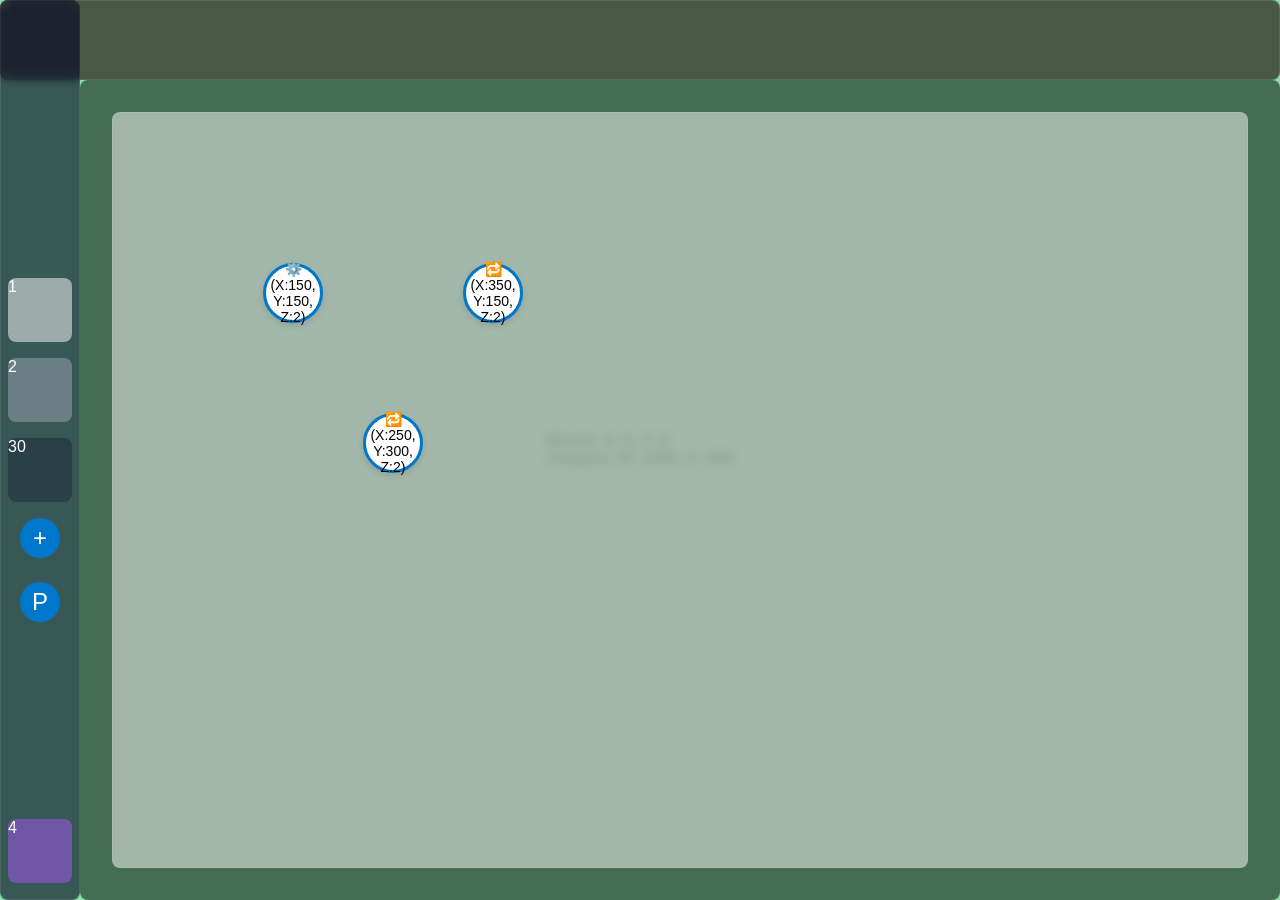
<file: index.html>
<!DOCTYPE html>
<html lang="es">
<head>
  <meta charset="UTF-8" />
  <meta name="viewport" content="width=device-width, initial-scale=1.0" />
  <title>Mizu Diagram</title>
  <link rel="stylesheet" href="./src/css/core.css">
  <link rel="stylesheet" href="./src/css/nodos.css">
  <script type="module" src="./src/js/core.js"></script>
  <link rel="icon" type="image/x-icon" href="./favicon.ico">
  <!-- Estilos críticos inline -->
  <style>
    html { 
      visibility: hidden;
      opacity: 0;
      transition: opacity 0.3s ease-in;
    }
    body {
      margin: 0;
      font-family: -apple-system, BlinkMacSystemFont, sans-serif;
    }
  </style>
</head>

<!-- Añadido: clase 'debug' para ver puertos durante desarrollo (opcional) -->
<body id="body-container" class="debug">
  <div id="mouse-monitor">
    <div id="mouse-position">X: 0, Y: 0</div>
    <div id="viewport-size">Ancho: 0, Alto: 0</div>
  </div>
  <div id="green-div" class="div"></div>
  <div id="red-bar" class="div"></div>
  <div id="blue-bar" class="div center-vertically">
    <div class="square">1</div>
    <div class="square">2</div>
    <div class="square">30</div>
    <button id="create-node-btn" class="node-btn">
      <span class="plus-icon">+</span>
    </button>
    <div class="foot-square">4</div>
  </div>
  <div id="yellow-square" class="div">  
    <div id="cube">
      <div id="hologram"></div>
    </div>
  </div>
  <div id="black-bar" class="div">
    <div id="black-content-wrapper" class="w-full h-full">
      <!-- EL CONTENIDO DINÁMICO SERÁ INYECTADO AQUÍ POR JAVASCRIPT -->
      <div id="canvas" style="width: 100%; height: 100%; position: relative;">
        <!-- Capa para dibujar conexiones con DIV en lugar de SVG -->
        <div id="connections-layer" style="position: absolute; top: 0; left: 0; width: 100%; height: 100%;"></div>
      </div>
    </div>
  </div>
</body>
</html>
</file>
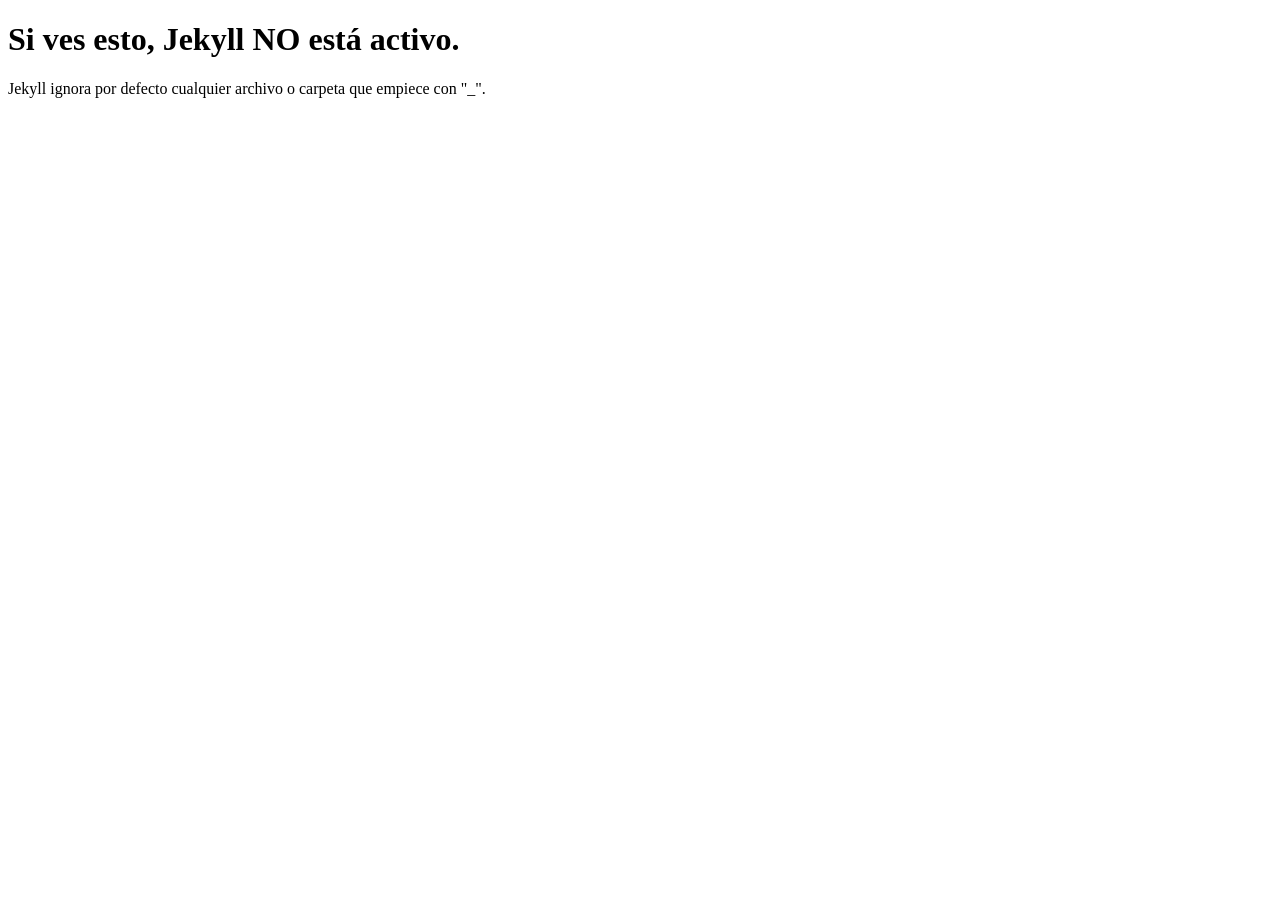
<file: _test.html>
<!DOCTYPE html>
<html>
<head><title>Test Jekyll</title></head>
<body>
  <h1>Si ves esto, Jekyll NO está activo.</h1>
  <p>Jekyll ignora por defecto cualquier archivo o carpeta que empiece con "_".</p>
</body>
</html>
</file>
<file: src/css/core.css>
/* --------------------------------------------------
    RESET Y BASE
-------------------------------------------------- */
* {
    box-sizing: border-box;
    margin: 0;
    padding: 0;
}

html, body {
    height: 100%;
}

body {
    font-family: 'Inter', sans-serif;
    background-color: #f3f4f6;          /* gray-100 */
    min-height: 100vh;
    display: flex;
    align-items: center;
    justify-content: center;
    padding: 1rem;
    position: relative;
    overflow: hidden;                  /* evita scroll si algo se sale */
}

/* --------------------------------------------------
    MONITOR DE INFORMACIÓN
-------------------------------------------------- */
#monitor-info {
    position: absolute;
    top: 1rem;
    right: 1rem;
    background-color: #1f2937;           /* gray-800 */
    color: #ffffff;
    padding: 0.5rem;
    border-radius: 0.375rem;
    font-size: 0.875rem;
    white-space: nowrap;
    z-index: 50;
}

/* --------------------------------------------------
    CAPAS SUPERIOR (VERDE)
-------------------------------------------------- */
body::before {
    content: "";
    position: absolute;
    inset: 0;
    background-color: rgba(34, 197, 94, 0.5); /* green-500 / 50% */
    z-index: 0;
}

/* --------------------------------------------------
    BARRA ROJA SUPERIOR
-------------------------------------------------- */
#red-bar {
    position: absolute;
    width: 100%;
    height: 5rem;                        /* h-20 = 5rem */
    top: 0;
    left: 0;
    background-color: rgba(30, 0, 0, 0.6); /* red-500 / 50% */
    border-radius: 0.5rem;
    z-index: 160;
    transition: transform 0.5s ease, opacity 0.5s ease;
                        color: white;
            padding: 15px;
                           backdrop-filter: blur(5px);
            border: 1px solid rgba(255, 255, 255, 0.1);
}

/* --------------------------------------------------
    BARRA AZUL IZQUIERDA
-------------------------------------------------- */
#blue-bar {
    position: absolute;
    width: 5rem;                         /* w-20 = 5rem */
    height: 100%;
    top: 0;
    left: 0;
    background-color: rgba(0, 0, 30, 0.6); /* blue-500 / 50% */
                        color: white;
            padding: 15px;
                           backdrop-filter: blur(5px);
            border: 1px solid rgba(255, 255, 255, 0.1);
    border-radius: 0.5rem;
    padding: 0.5rem;
    display: flex;
    flex-direction: column;
    justify-content: center;
    align-items: center;
    gap: 1rem;                         /* espacio entre cuadrados */
    z-index: 320;
    transition: transform 0.5s ease, opacity 0.5s ease;
}

/* Tres cuadrados internos de la barra azul */
#blue-bar .square {
    width: 4rem;   /* w-16 */
    height: 4rem;  /* h-16 */
    border-radius: 0.5rem;
}
#blue-bar .square:nth-child(1) { background-color: rgba(255, 255, 255, 0.5); }
#blue-bar .square:nth-child(2) { background-color: rgba(156, 163, 175, 0.5);  /* gray-400 */ }
#blue-bar .square:nth-child(3) { background-color: rgba(31, 41, 55, 0.5);    /* gray-800 */ }

/* Cuadrado morado abajo en la barra azul */
#blue-bar .foot-square {
    position: absolute;
    bottom: 1rem;
    left: 50%;
    transform: translateX(-50%);
    width: 4rem;
    height: 4rem;
    background-color: rgba(168, 85, 247, 0.5); /* purple-500 / 50% */
    border-radius: 0.5rem;
}

/* --------------------------------------------------
    CUADRADO AMARILLO
-------------------------------------------------- */
#yellow-square {
    position: absolute;
    top: 0;
    left: 0;
    width: 5rem;
    height: 5rem;
    background-color: rgba(0, 0, 0, 0.01); 
                           backdrop-filter: blur(5px);
    border-radius: 0.5rem;
    z-index: 1024;
    perspective: 100vh;
    }
#cube {
      display: flex;
      justify-content: center;
      align-items: center;
      width: 100%;
      height: 100%;
      position: relative;
      transform-style: preserve-3d;
    animation: rotateCube 20s infinite linear;
z-index: 1025;
    }
#hologram  {
position: absolute;
   width: 100%;
      height: 100%;
      background: rgba(0, 0, 0, 0);
      display: flex;
      justify-content: center;
      align-items: center;
text-align: center;
background-size: contain;
background-image: url('https://github.com/mizulegendsstudios/mizu-axiscore/blob/main/src/images/png/svgmls.png?raw=true');
      transform: rotateY(  0deg) translateZ(0px);
z-index: 1026;
 }

    @keyframes rotateCube {
      from { transform: rotateY(0deg); }
      to   { transform: rotateY(360deg); }
    }
/* --------------------------------------------------
    CAPA NEGRA
-------------------------------------------------- */
#black-bar {
    position: absolute;
    top: 5rem;   /* top-20 */
    left: 5rem;  /* left-20 */
    right: 0;
    bottom: 0;
    background-size: contain;
    background-image: url('https://github.com/mizulegendsstudios/mizu-board/blob/main/src/img/jpg/wood-texture.jpg?raw=true');
    background-color: rgba(0, 0, 0, 0.5);
    border-radius: 0.5rem;
    padding: 1rem;
    display: flex;
    gap: 0.5rem;
    z-index: 641;
    transition: top 0.5s ease, left 0.5s ease, right 0.5s ease, bottom 0.5s ease;
    /* Estilos para el zoom y pan */
    overflow: hidden;
    cursor: grab;
}

/* Nuevo contenedor para el zoom y pan */
#black-content-wrapper {
    /* Estado inicial */
    transform: translate(0, 0) scale(1);
    /* Transición para el movimiento */
    transition: transform 0.2s ease-out;
    width: 100%;
    height: 100%;
    display: flex;
    gap: 1rem;
    padding: 1rem;
    /* Estilo para el posicionamiento absoluto de los nodos */
    position: relative;
}

/* Panel blanco */
#panel-white {
    flex: 1 1 0%;
    height: 100%;
    background-color: rgba(255, 255, 255, 0.5);
    border-radius: 0.5rem;
    z-index: 642;
                        color: white;
            padding: 15px;
                           backdrop-filter: blur(5px);
            border: 1px solid rgba(255, 255, 255, 0.1);
}

/* Panel morado */
#panel-purple {
    flex: 1 1 0%;
    height: 100%;
    background-color: rgba(168, 85, 247, 0.5);
    border-radius: 0.5rem;
    z-index: 643;
                        color: white;
            padding: 15px;
                           backdrop-filter: blur(5px);
            border: 1px solid rgba(255, 255, 255, 0.1);
}
</file>
<file: src/css/nodos.css>
/* Estilos para el diagrama de flujo */
#canvas {
  width: 100%;
  height: 100%;
  flex: 1 1 0%;
  background-color: rgba(255, 255, 255, 0.5);
  border-radius: 0.5rem;
  z-index: 642;
  color: black;
  padding: 15px;
  backdrop-filter: blur(5px);
  border: 1px solid rgba(255, 255, 255, 0.1);
  overflow: visible; /* Cambiado a visible para que las flechas no se recorten */
  position: relative;
}

/* Capa exclusiva para dibujar conexiones (líneas + flechas) */
#connections-layer {
  position: absolute;
  top: 0;
  left: 0;
  width: 100%;
  height: 100%;
  pointer-events: none; /* Permite clics pasen a través, a menos que se active en hijos */
  z-index: 1;
}

/* Estilo base para las líneas de conexión (hechas con div) */
.connection-line {
  position: absolute;
  height: 2px;
  background-color: #333;
  transform-origin: left center;
  pointer-events: auto;
  cursor: pointer;
  z-index: 3; /* ¡Ahora por encima de los nodos! */
}

.connection-line:hover {
  background-color: #ff0000;
}

/* Estilo para la punta de flecha (triángulo hecho con CSS) — ¡CENTRADA! */
.arrowhead {
  position: absolute;
  width: 0;
  height: 0;
  border-left: 6px solid transparent;
  border-right: 6px solid transparent;
  border-bottom: 10px solid #333;
  transform-origin: center top; /* Importante para futuras rotaciones */
  pointer-events: none;
  z-index: 4;
}

/* Hover en línea también afecta la punta */
.connection-line:hover + .arrowhead,
.connection-line:hover ~ .arrowhead {
  border-bottom-color: #ff0000;
}

/* Estilos para los nodos (sin cambios, solo recordatorio) */
.node {
  position: absolute;
  width: 60px;
  height: 60px;
  background: #fff;
  border: 3px solid #0077cc;
  border-radius: 50%;
  display: flex;
  align-items: center;
  justify-content: center;
  font-size: 14px; /* Ajustado para caber texto + coordenadas */
  cursor: move;
  user-select: none;
  box-shadow: 0 3px 6px rgba(0,0,0,0.1);
  transition: transform 0.2s, box-shadow 0.2s;
  z-index: 2; /* Siempre por encima de las conexiones */
  padding: 0 4px; /* Ajuste para texto más largo */
  text-align: center;
}

.node:hover {
  transform: scale(1.05);
  box-shadow: 0 5px 10px rgba(0,0,0,0.2);
}

.node.selected {
  border-color: #ff5500;
  box-shadow: 0 0 0 3px rgba(255, 85, 0, 0.3);
}

/* Botón de creación de nodos */
.node-btn {
  background: #0077cc;
  color: white;
  border: none;
  border-radius: 50%;
  width: 40px;
  height: 40px;
  display: flex;
  align-items: center;
  justify-content: center;
  cursor: pointer;
  transition: background 0.2s;
  z-index: 3; /* Por encima de todo */
}

.node-btn:hover {
  background: #005fa3;
}

.plus-icon {
  font-size: 24px;
  line-height: 1;
}

/* Panel de ayuda */
.help-panel {
  background: rgba(255, 255, 255, 0.9);
  border-radius: 4px;
  padding: 10px;
  margin-bottom: 10px;
  font-size: 14px;
}

.help-panel h3 {
  margin-top: 0;
  margin-bottom: 8px;
  font-size: 16px;
}

.help-panel ul {
  margin: 0;
  padding-left: 20px;
}

.help-panel li {
  margin-bottom: 4px;
}
/* --------------------------------------------------
    ESTILOS PARA SISTEMA DE CONTENEDORES + PUERTOS
    (content-nodes.js)
-------------------------------------------------- */

/* Contenedor principal — posiciona todo el grupo */
.node-container {
  position: absolute;
  z-index: 2;
}

/* Contenido visible — lo que el usuario ve y arrastra */
.node-content {
  width: 60px;
  height: 60px;
  background: #fff;
  border: 3px solid #0077cc;
  border-radius: 50%;
  display: flex;
  align-items: center;
  justify-content: center;
  font-size: 14px;
  cursor: move;
  user-select: none;
  box-shadow: 0 3px 6px rgba(0,0,0,0.1);
  transition: transform 0.2s, box-shadow 0.2s;
  z-index: 2;
  padding: 0 4px;
  text-align: center;
}

.node-content:hover {
  transform: scale(1.05);
  box-shadow: 0 5px 10px rgba(0,0,0,0.2);
}

.node-content.selected {
  border-color: #ff5500;
  box-shadow: 0 0 0 3px rgba(255, 85, 0, 0.3);
}

/* Puertos — invisibles por defecto, solo para conexiones */
.node-port {
  position: absolute;
  width: 8px;
  height: 8px;
  background: transparent;
  border-radius: 50%;
  z-index: 3; /* Por encima del contenido para clic preciso */
  pointer-events: auto;
  cursor: pointer;
}

/* Posición de los puertos */
.node-port-top    { top: -4px;   left: 50%; transform: translateX(-50%); }
.node-port-bottom { bottom: -4px; left: 50%; transform: translateX(-50%); }
.node-port-left   { left: -4px;   top: 50%;  transform: translateY(-50%); }
.node-port-right  { right: -4px;  top: 50%;  transform: translateY(-50%); }

/* Opcional: modo debug — para ver dónde están los puertos */
.debug .node-port {
  background: rgba(255, 0, 0, 0.3);
  border: 1px solid red;
}
</file>
